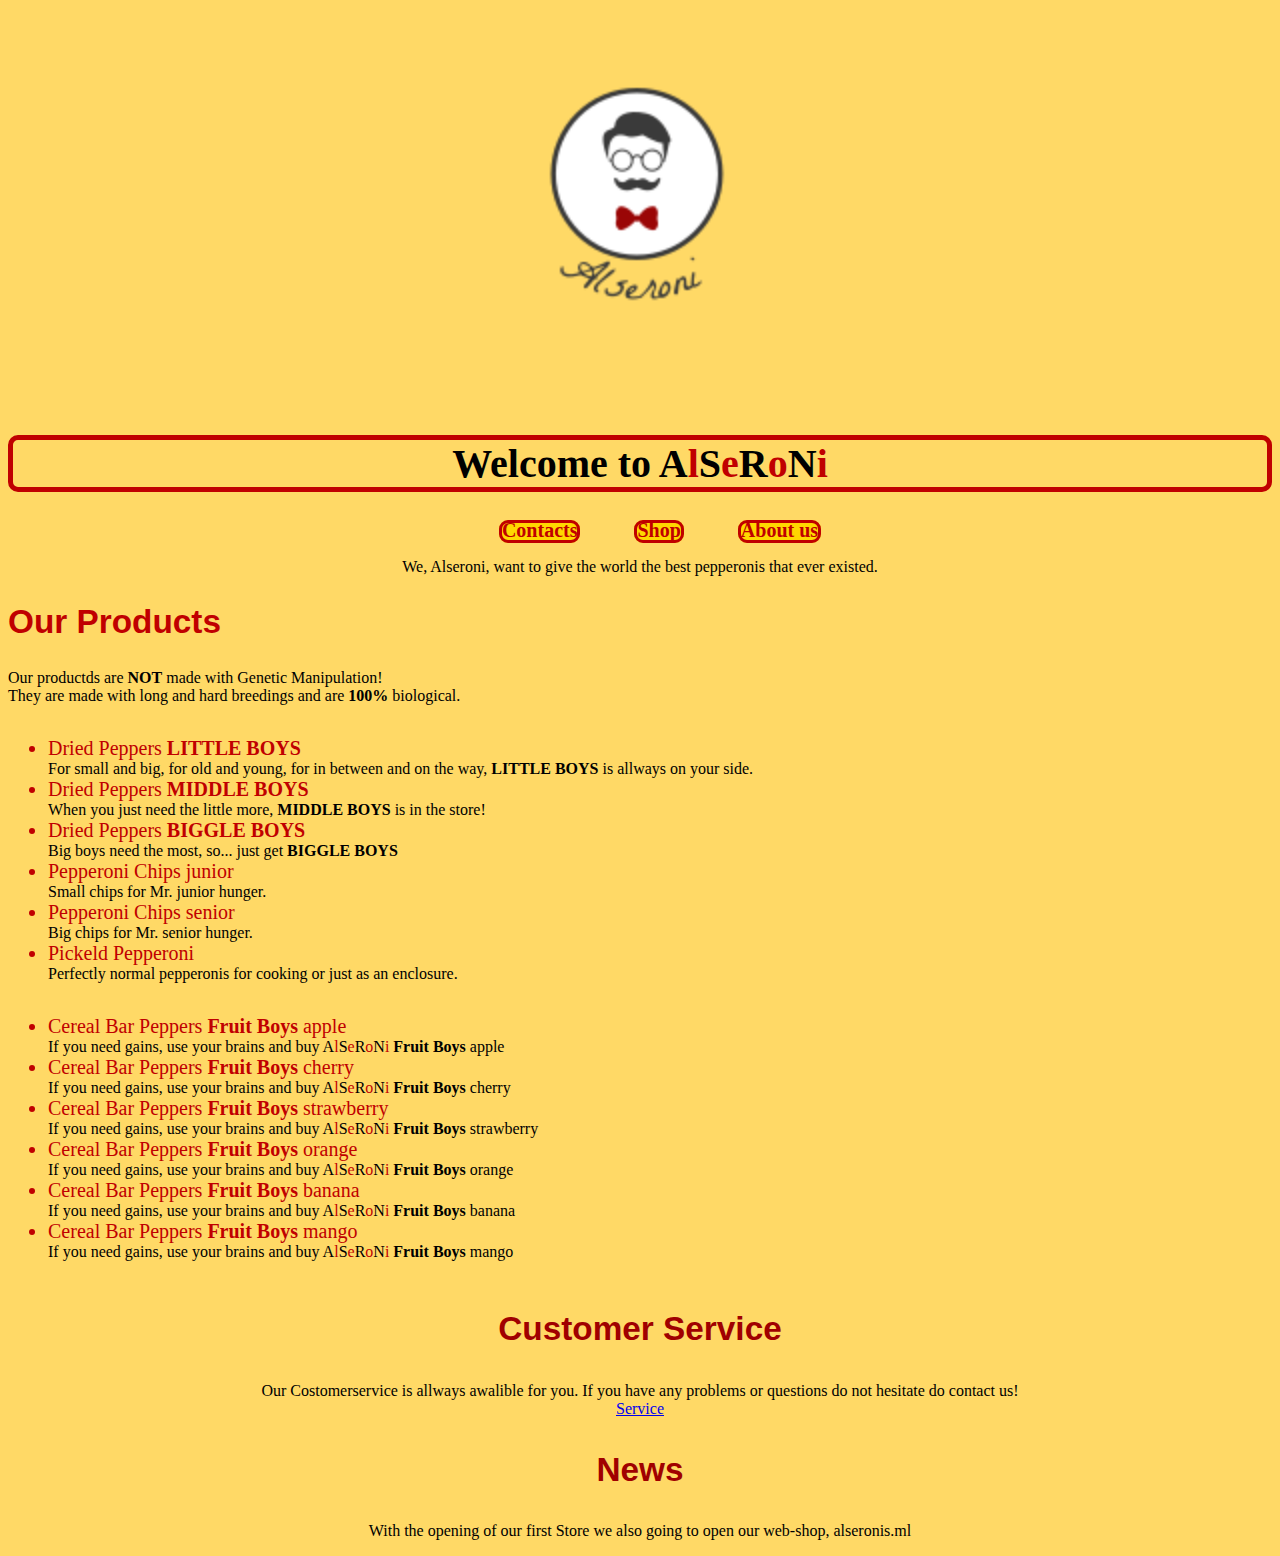
<file: index.html>
<html>
    
<head>
    <title>AlSeRoNi's - Pepperonis</title>
    <meta charset=utf-8>
    <link href="style.css" rel="stylesheet" type="text/css">
</head>
    
<body>
    <div align=center>
         <img src="img/Alseroni.png" alt="Peperoni" height="400" width="400">
    </div>
    <h1>
        Welcome to A<spans style="color: #c00000">l</spans>S<spans style="color: #c00000">e</spans>R<spans style="color: #c00000">o</spans>N<spans style="color: #c00000">i</spans>
    </h1>
        <div align=center>
            <p1>
                <ul>
                    <il class="big-margin"><a id="ur" href="contacts.html">Contacts</a></il>
                    <il class="big-margin"><a id="ur" href="shop.html">Shop</a></il>
                    <il class="big-margin"> <a id="ur" href="about_us.html">About us</a></il>
                </ul>
            </p1>        
            <p>
                We, Alseroni, want to give the world the best pepperonis that ever existed.
            </p>
        </div>    
    <h2>Our Products</h2>
        <p>
            Our productds are <strong>NOT</strong> made with Genetic Manipulation!<br>
            They are made with long and hard breedings and are <strong>100%</strong> biological.
        </p>
        <ul id="li_n2a">
            <li id="products_li">Dried Peppers <strong>LITTLE BOYS</strong></li>
                For small and big, for old and young, for in between and on the way, <strong>LITTLE BOYS</strong> is allways on your side.
            <li id="products_li">Dried Peppers <strong>MIDDLE BOYS</strong></li>
                When you just need the little more, <strong>MIDDLE BOYS</strong> is in the store!
            <li id="products_li">Dried Peppers <strong>BIGGLE BOYS</strong></li>
                Big boys need the most, so... just get <strong>BIGGLE BOYS</strong>
            <li id="products_li">Pepperoni Chips junior</li>
                Small chips for Mr. junior hunger.
            <li id="products_li">Pepperoni Chips senior</li>
                Big chips for Mr. senior hunger.
            <li id="products_li">Pickeld Pepperoni</li>
                Perfectly normal pepperonis for cooking or just as an enclosure.
        </ul>
        <ul id="li_n2a">
            <li id="products_li">Cereal Bar Peppers <strong>Fruit Boys</strong> apple</li>
                If you need gains, use your brains and buy A<spans style="color: #c00000">l</spans>S<spans style="color: #c00000">e</spans>R<spans style="color: #c00000">o</spans>N<spans style="color: #c00000">i</spans> <strong>Fruit Boys</strong> apple
            <li id="products_li">Cereal Bar Peppers <strong>Fruit Boys</strong> cherry</li>
                If you need gains, use your brains and buy A<spans style="color: #c00000">l</spans>S<spans style="color: #c00000">e</spans>R<spans style="color: #c00000">o</spans>N<spans style="color: #c00000">i</spans> <strong>Fruit Boys</strong> cherry
            <li id="products_li">Cereal Bar Peppers <strong>Fruit Boys</strong> strawberry</li>
                If you need gains, use your brains and buy A<spans style="color: #c00000">l</spans>S<spans style="color: #c00000">e</spans>R<spans style="color: #c00000">o</spans>N<spans style="color: #c00000">i</spans> <strong>Fruit Boys</strong> strawberry
            <li id="products_li">Cereal Bar Peppers <strong>Fruit Boys</strong> orange</li>
                If you need gains, use your brains and buy A<spans style="color: #c00000">l</spans>S<spans style="color: #c00000">e</spans>R<spans style="color: #c00000">o</spans>N<spans style="color: #c00000">i</spans> <strong>Fruit Boys</strong> orange
            <li id="products_li">Cereal Bar Peppers <strong>Fruit Boys</strong> banana</li>
                If you need gains, use your brains and buy A<spans style="color: #c00000">l</spans>S<spans style="color: #c00000">e</spans>R<spans style="color: #c00000">o</spans>N<spans style="color: #c00000">i</spans> <strong>Fruit Boys</strong> banana
            <li id="products_li">Cereal Bar Peppers <strong>Fruit Boys</strong> mango</li>
                If you need gains, use your brains and buy A<spans style="color: #c00000">l</spans>S<spans style="color: #c00000">e</spans>R<spans style="color: #c00000">o</spans>N<spans style="color: #c00000">i</spans> <strong>Fruit Boys</strong> mango
        </ul>
    
    <h3>Customer Service</h3>
        <div align=center>
            <p>
                Our Costomerservice is allways awalible for you. If you have any problems or questions do not hesitate do contact us!<br>
                <a href="http://www.hak-villach.at/">Service</a>
            </p>
        </div>
            
    <h3>News</h3>
        <div align=center>
            <p>
                With the opening of our first Store we also going to open our web-shop, alseronis.ml 
            </p>
        </div>
</body>
    
</html>
</file>
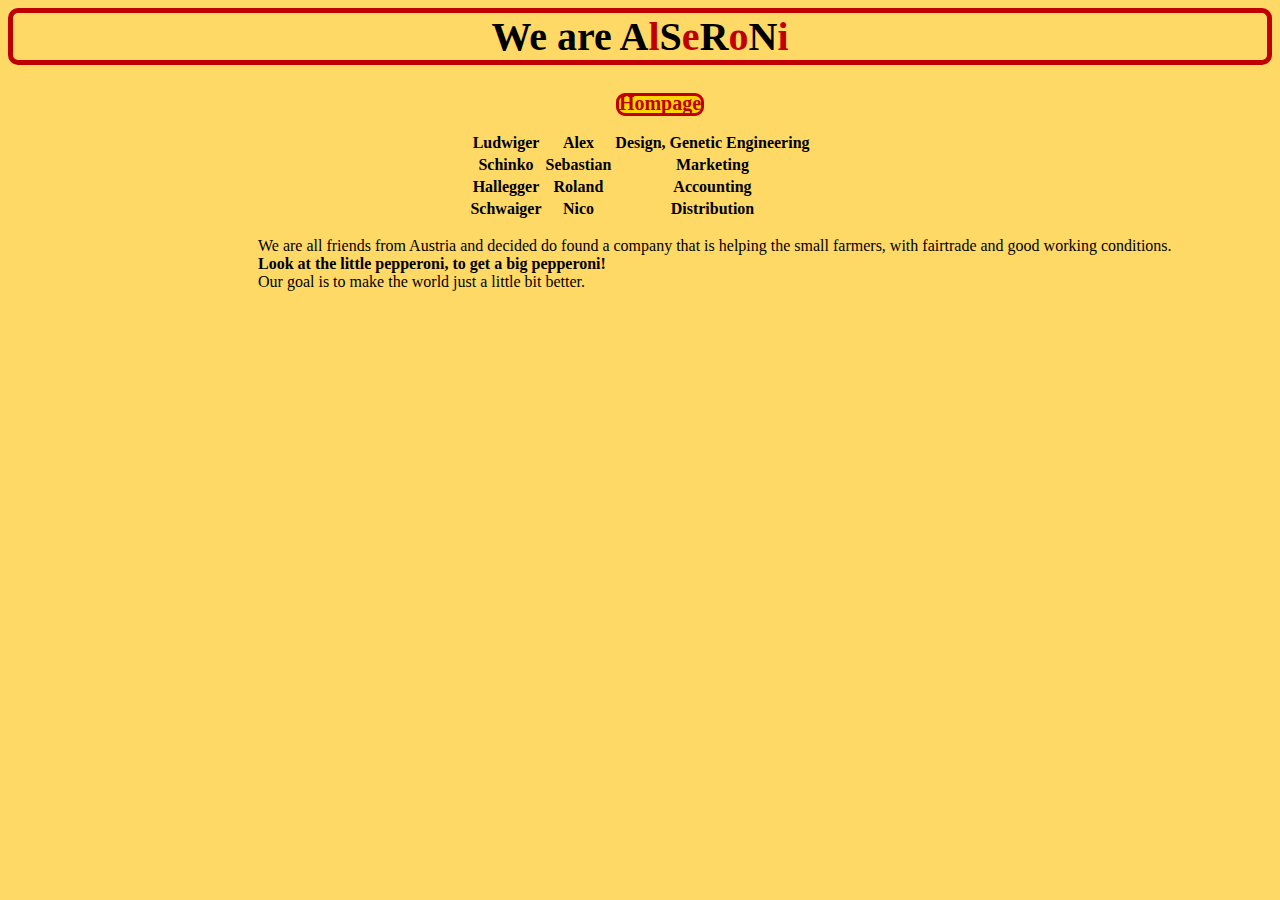
<file: about_us.html>
<html>
<head>
    <title>AlSeRoNi - about us</title>
    <meta charset=utf-8>
    <link href="style.css" rel="stylesheet" type="text/css">
</head>
    
<body>
    <h1>We are A<spans style="color: #c00000">l</spans>S<spans style="color: #c00000">e</spans>R<spans style="color: #c00000">o</spans>N<spans style="color: #c00000">i</spans></h1>
        <div align="center">
            <ul>
                <il class="big-margin"><a id="ur" href="index.html">Hompage</a></il>
            </ul>
        </div>
        <div align="center">
            <table>
                <tr><th>Ludwiger</th><th>Alex</th><th>Design, Genetic Engineering</th></tr>
                <tr><th>Schinko</th><th>Sebastian</th><th>Marketing</th></tr>
                <tr><th>Hallegger</th><th>Roland</th><th>Accounting</th></tr>
                <tr><th>Schwaiger</th><th>Nico</th><th>Distribution</th></tr>
            </table>
        </div>
        <div>
            <p style="margin-left: 250px;">
                We are all friends from Austria and decided do found a company that is helping the small farmers, with fairtrade and good working conditions.<br>
                <strong>Look at the little pepperoni, to get a big pepperoni!</strong><br>
                Our goal is to make the world just a little bit better.
            </p>
        </div>
</body>

</html>
</file>
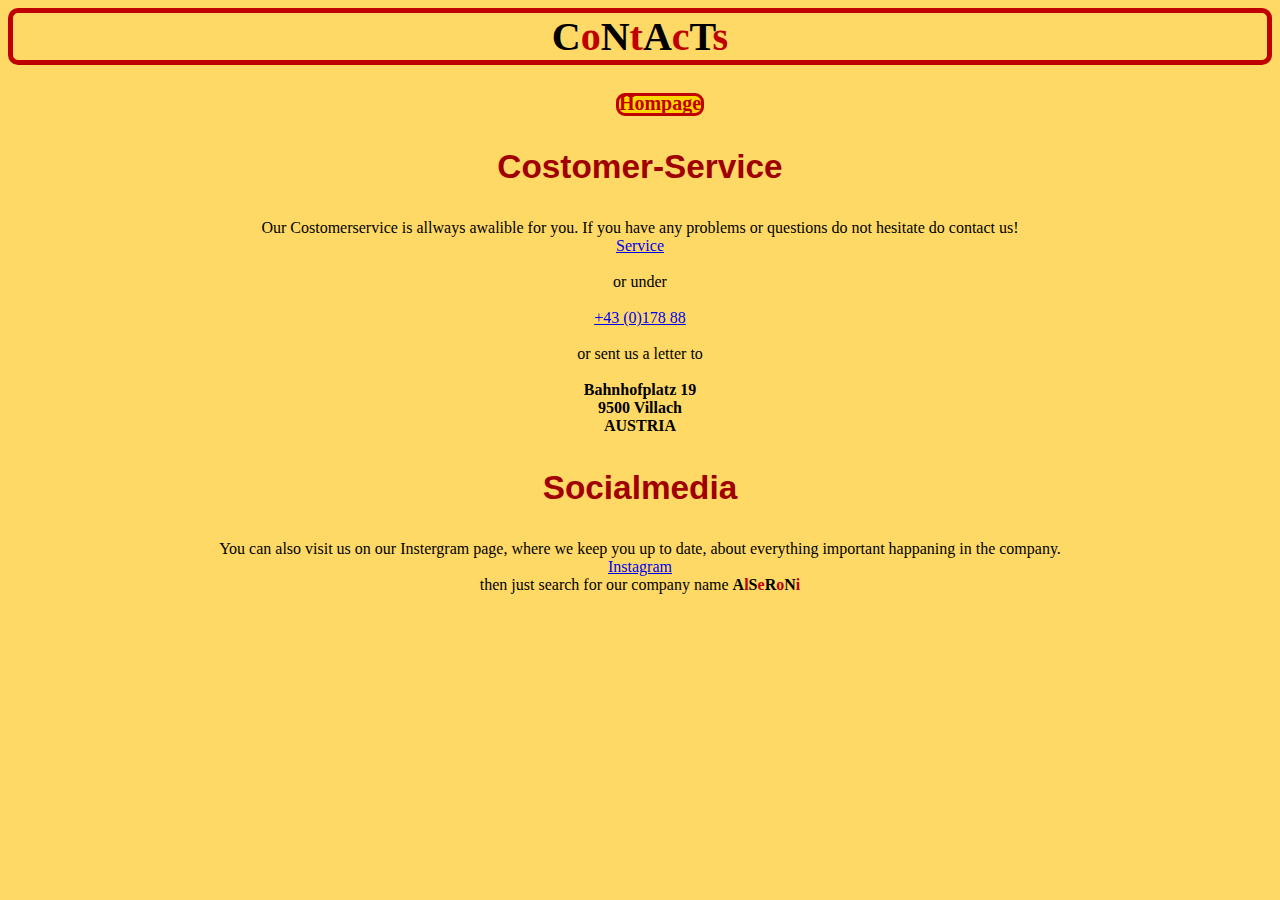
<file: contacts.html>
<html>

<head>
    <title>AlSeRoNi - contects</title>
    <meta charset=utf-8>
    <link href="style.css" rel="stylesheet" type="text/css">
</head>
    
<body>
    <h1>C<spans style="color: #c00000">o</spans>N<spans style="color: #c00000">t</spans>A<spans style="color: #c00000">c</spans>T<spans style="color: #c00000">s</spans></h1>
        <div align="center">
            <ul>
                <il class="big-margin"><a id="ur" href="index.html">Hompage</a></il>
            </ul>
        </div>
    
    <h3>Costomer-Service</h3>
        <div align=center>
            <p3>
                Our Costomerservice is allways awalible for you. If you have any problems or questions do not hesitate do contact us!<br>
                <a href="http://www.hak-villach.at/">Service</a><br>
                <br>
                or under<br>
                <br>
                <a href=tel:+3917888>+43 (0)17<!--S-->8<!--H--> 8<!--H-->8<!--H--></a><br>
                <br>
                or sent us a letter to<br>
                <br>
                <strong>
                Bahnhofplatz 19<br>
                9500 Villach<br>
                AUSTRIA
                </strong>
            </p3>
        </div>
    
    <h3>Socialmedia</h3>
        <div align=center>
            <p3>
                You can also visit us on our Instergram page, where we keep you up to date, about everything important happaning in the company.<br>
                <a href="https://www.instagram.com/">Instagram</a><br>
                then just search for our company name <strong>A<spans style="color: #c00000">l</spans>S<spans style="color: #c00000">e</spans>R<spans style="color: #c00000">o</spans>N<spans style="color: #c00000">i</spans></strong>
            </p3>
        </div>
</body>

</html>
</file>
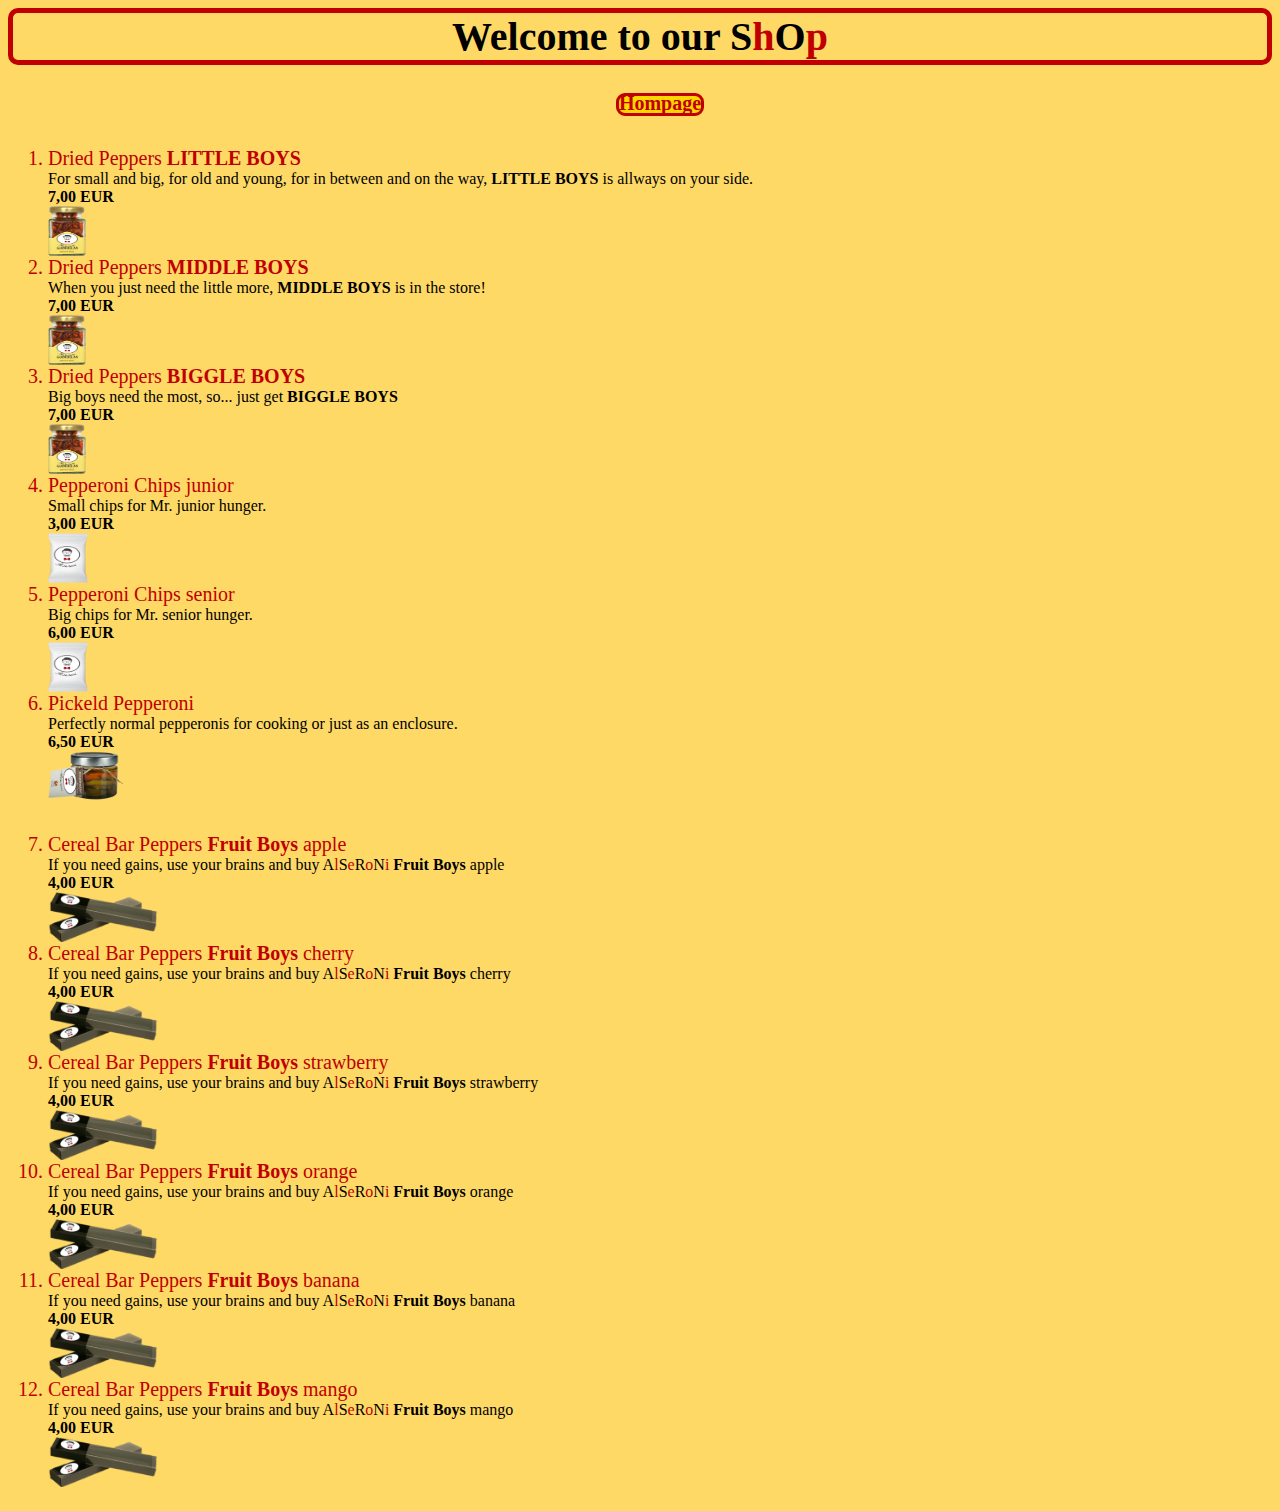
<file: shop.html>
<html>
    
<head>
    <title>AlSeRoNi's - Shop</title>
    <meta charset=utf-8>
    <link href="style.css" rel="stylesheet" type="text/css">
</head>
    
<body>
    <h1>
        Welcome to our
         S<spans style="color: #c00000">h</spans>O<spans style="color: #c00000">p</spans>
    </h1>
        <div align="center">
            <ul>
                <il class="big-margin"><a id="ur" href="index.html">Hompage</a></il>
            </ul>
        </div>
        
        <div>
            <ol id="ol_shop">
                <li id="li_shop">Dried Peppers <strong>LITTLE BOYS</strong></li>
                    For small and big, for old and young, for in between and on the way, <strong>LITTLE BOYS</strong> is allways on your side.<br>
                    <strong>7,00 EUR</strong><br>
                    <img src="img/Dried_Pepperoni.PNG" alt="dired pepperoni" height="50" width="auto"><br>
                <li id="li_shop">Dried Peppers <strong>MIDDLE BOYS</strong></li>
                    When you just need the little more, <strong>MIDDLE BOYS</strong> is in the store!<br>
                    <strong>7,00 EUR</strong><br>
                    <img src="img/Dried_Pepperoni.PNG" alt="dired pepperoni" height="50" width="auto"><br>
                <li id="li_shop">Dried Peppers <strong>BIGGLE BOYS</strong></li>
                    Big boys need the most, so... just get <strong>BIGGLE BOYS</strong><br>
                    <strong>7,00 EUR</strong><br>
                    <img src="img/Dried_Pepperoni.PNG" alt="dired pepperoni" height="50" width="auto"><br>
                <li id="li_shop">Pepperoni Chips junior</li>
                    Small chips for Mr. junior hunger.<br>
                    <strong>3,00 EUR</strong><br>
                    <img src="img/Pepperoni_Chips.PNG" alt="pepperoni chips" height="50" width="auto"><br>
                <li id="li_shop">Pepperoni Chips senior</li>
                    Big chips for Mr. senior hunger.<br>
                    <strong>6,00 EUR</strong><br>
                    <img src="img/Pepperoni_Chips.PNG" alt="pepperoni chips" height="50" width="auto"><br>
                <li id="li_shop">Pickeld Pepperoni</li>
                    Perfectly normal pepperonis for cooking or just as an enclosure.<br>
                    <strong>6,50 EUR</strong><br>
                    <img src="img/pickeld_pepper.PNG" alt="pickeld pepperoni" height="50" width="auto"><br>
            </ol>
            <ol start="7" id="ol_shop">
                <li id="li_shop">Cereal Bar Peppers <strong>Fruit Boys</strong> apple</li>
                    If you need gains, use your brains and buy A<spans style="color: #c00000">l</spans>S<spans style="color: #c00000">e</spans>R<spans style="color: #c00000">o</spans>N<spans style="color: #c00000">i</spans> <strong>Fruit Boys</strong> apple<br>
                    <strong>4,00 EUR</strong><br>
                    <img src="img/Cereal_Fruit%20Boys.PNG" alt="pepperoni cereals" height="50" width="auto"><br>
                <li id="li_shop">Cereal Bar Peppers <strong>Fruit Boys</strong> cherry</li>
                    If you need gains, use your brains and buy A<spans style="color: #c00000">l</spans>S<spans style="color: #c00000">e</spans>R<spans style="color: #c00000">o</spans>N<spans style="color: #c00000">i</spans> <strong>Fruit Boys</strong> cherry<br>
                    <strong>4,00 EUR</strong><br>
                    <img src="img/Cereal_Fruit%20Boys.PNG" alt="pepperoni cereals" height="50" width="auto"><br>
                <li id="li_shop">Cereal Bar Peppers <strong>Fruit Boys</strong> strawberry</li>
                    If you need gains, use your brains and buy A<spans style="color: #c00000">l</spans>S<spans style="color: #c00000">e</spans>R<spans style="color: #c00000">o</spans>N<spans style="color: #c00000">i</spans> <strong>Fruit Boys</strong> strawberry<br>
                    <strong>4,00 EUR</strong><br>
                    <img src="img/Cereal_Fruit%20Boys.PNG" alt="pepperoni cereals" height="50" width="auto"><br>
                <li id="li_shop">Cereal Bar Peppers <strong>Fruit Boys</strong> orange</li>
                    If you need gains, use your brains and buy A<spans style="color: #c00000">l</spans>S<spans style="color: #c00000">e</spans>R<spans style="color: #c00000">o</spans>N<spans style="color: #c00000">i</spans> <strong>Fruit Boys</strong> orange<br>
                    <strong>4,00 EUR</strong><br>
                    <img src="img/Cereal_Fruit%20Boys.PNG" alt="pepperoni cereals" height="50" width="auto"><br>
                <li id="li_shop">Cereal Bar Peppers <strong>Fruit Boys</strong> banana</li>
                    If you need gains, use your brains and buy A<spans style="color: #c00000">l</spans>S<spans style="color: #c00000">e</spans>R<spans style="color: #c00000">o</spans>N<spans style="color: #c00000">i</spans> <strong>Fruit Boys</strong> banana<br>
                    <strong>4,00 EUR</strong><br>
                    <img src="img/Cereal_Fruit%20Boys.PNG" alt="pepperoni cereals" height="50" width="auto"><br>
                <li id="li_shop">Cereal Bar Peppers <strong>Fruit Boys</strong> mango</li>
                    If you need gains, use your brains and buy A<spans style="color: #c00000">l</spans>S<spans style="color: #c00000">e</spans>R<spans style="color: #c00000">o</spans>N<spans style="color: #c00000">i</spans> <strong>Fruit Boys</strong> mango<br>
                    <strong>4,00 EUR</strong><br>
                    <img src="img/Cereal_Fruit%20Boys.PNG" alt="pepperoni cereals" height="50" width="auto"><br>
            </ol>
        </div>
    

</body>

</html>
</file>
<file: style.css>
Selector {
}

body{
    background: #FFD966
}

h1{
    font-size: 30pt;
    font-family: Arial Black;
    
    text-align: center;
    
    border-style: solid;
    border-width: 5px;
    border-color: #c00000;
    border-radius: 10px;
}

h2{
    font-size: 25pt;
    font-family: Arial Black, sans-serif;
    
    color: #c00000
}

h3{
    font-size: 25pt;
    font-family: Arial Black, sans-serif;
    
    color: #a00000;
    
    text-align: center;
}


.big-margin {
    border-style: solid;
    border-width: 3px;
    border-color: #c00000;
    border-radius: 9px;
    background: #FFD700;
    margin: 25px;
}
ur{
    text-decoration: none;
}
#ur{
    text-decoration: none;
    color: #c00000;
    font-size: 20px;
    font-weight: 900;
}

#ol_shop{
    display: inline-block;
}
#li_shop {
    font-size: 20px;
    color: #c00000;
}



#products_li{
    font-size: 20px;
    color: #c00000;
}
#li_n2a{
    display: inline-block;
}

contacts_tabel{
    font-size: 20xp;
}
</file>
